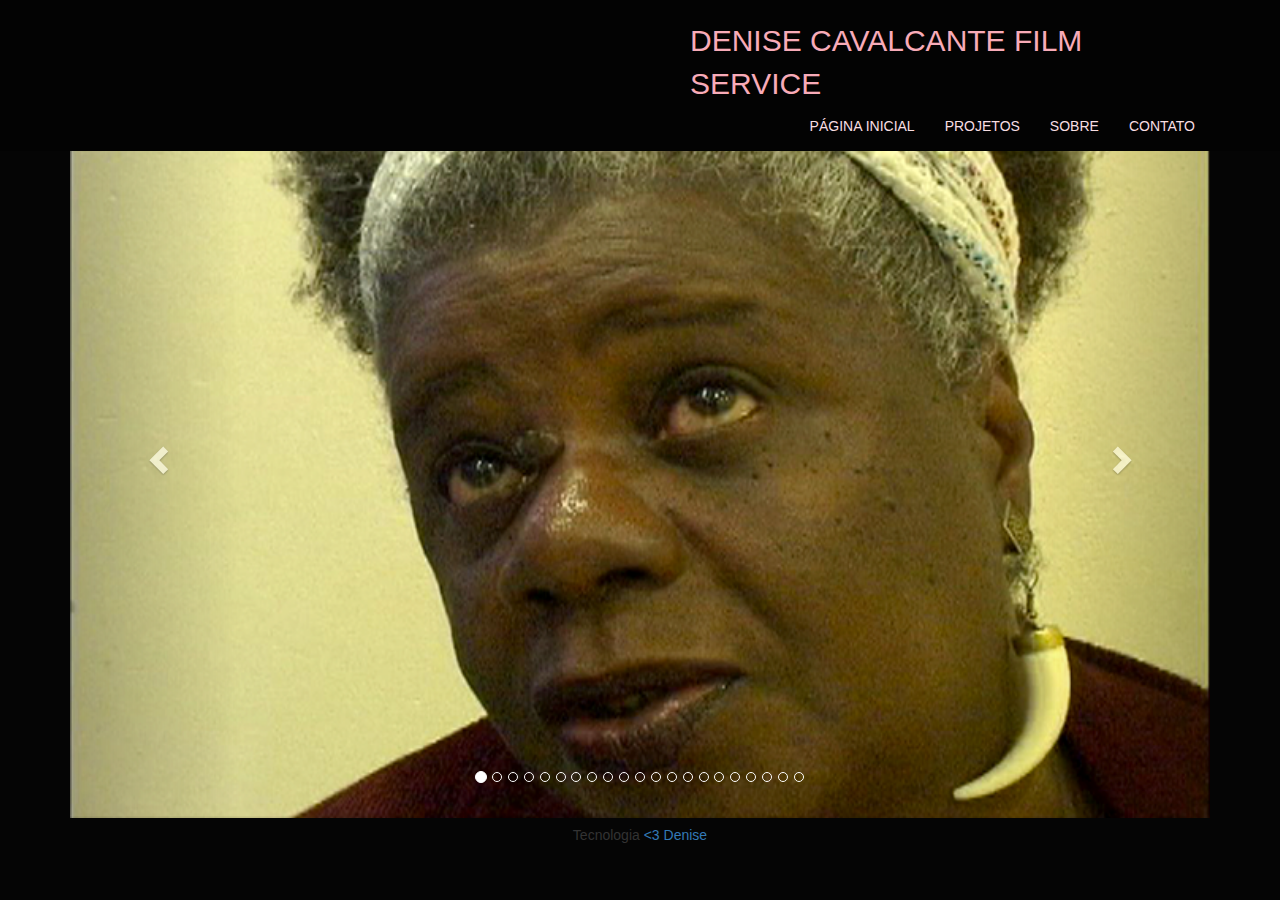
<file: index.html>
<!DOCTYPE html>
<html lang="pt-br">

<head>
    <meta charset="UTF-8">
    <meta name="viewport" content="width=device-width, initial-scale=1.0">
    <link rel="stylesheet" type="text/css" href="assets/bootstrap/css/bootstrap.css">
    <link rel="stylesheet" href="assets/css/estilo.css">
    <title>{Denise Cavalcante Film Service}</title>
</head>

<body>
    <header>
        <nav class="nav navbar-inverse navbar-fixed-top">
            <div class="container">
                <div class="nav-header">
                   <!-- <a href=""><img src="assets/img/docfutura2.jpg" class="logo"></a>-->
                    <button class="navbar-toggle glyphicon glyphicon-menu-hamburger" data-toggle="collapse" data-target="#menu-reprograma"></button>
                </div>
                <p class="cabeca">DENISE CAVALCANTE FILM SERVICE</p>
                <ul id="menu-reprograma" class="nav navbar-nav navbar-right collapse navbar-collapse">
                    <li><a href="index.html">PÁGINA INICIAL</a></li>
                    <li><a href="saladeaula.html">PROJETOS</a></li>
                    <li><a href="aulalogica.html">SOBRE</a></li>
                   <!-- <li><a href="#Fotos">Fotos</a></li>-->
                    <li><a href="apresentacao.html">CONTATO</a></li>
                </ul>
            </div>
        </nav>
    </header>
    <br><br>





    <script src="assets/js/jquery.js"></script>
    <script src="assets/bootstrap/js/bootstrap.min.js"></script>
    <script src="assets/js/navbar-animation-fix.js"></script>

    <div class="container">
        <div id="myCarousel" class="carousel slide" data-ride="carousel">

            <ol class="carousel-indicators">
                <li data-target="#myCarousel" data-slide-to="0" class="active"></li>
                <li data-target="#myCarousel" data-slide-to="1"></li>
                <li data-target="#myCarousel" data-slide-to="2"></li>
                <li data-target="#myCarousel" data-slide-to="3"></li>
                <li data-target="#myCarousel" data-slide-to="4"></li>
                <li data-target="#myCarousel" data-slide-to="5"></li>
                <li data-target="#myCarousel" data-slide-to="6"></li>
                <li data-target="#myCarousel" data-slide-to="7"></li>
                <li data-target="#myCarousel" data-slide-to="8"></li>
                <li data-target="#myCarousel" data-slide-to="9"></li>
                <li data-target="#myCarousel" data-slide-to="10"></li>
                <li data-target="#myCarousel" data-slide-to="11"></li>
                <li data-target="#myCarousel" data-slide-to="12"></li>
                <li data-target="#myCarousel" data-slide-to="13"></li>
                <li data-target="#myCarousel" data-slide-to="14"></li>
                <li data-target="#myCarousel" data-slide-to="15"></li>
                <li data-target="#myCarousel" data-slide-to="16"></li>
                <li data-target="#myCarousel" data-slide-to="17"></li>
                <li data-target="#myCarousel" data-slide-to="18"></li>
                <li data-target="#myCarousel" data-slide-to="19"></li>
                <li data-target="#myCarousel" data-slide-to="20"></li>
            </ol>


            <div class="carousel-inner" id="fotos">
              

                <div class="item active">
                    <img width="1980" height="960" src="assets/img/fg.png" alt="New York">
                </div>
                <div class="item">
                        <img width="1980" height="960" src="assets/img/diplo2.jpg" alt="New York">
                    </div>
                <div class="item">
                   
                    <img width="1980" height="960"  src="assets/img/diplo.jpg" alt="New York">
                </div>
                <div class="item">
                    <img width="1980" height="960" src="assets/img/diplo3.jpg" alt="New York">
                </div>
                <div class="item">
                    <img width="1980" height="960" src="assets/img/navi.jpg" alt="Chicago">
                </div>

                <div class="item">
                    <img width="1980" height="960"  src="assets/img/organi.jpg" alt="New York">
                </div>

                <div class="item">
                    <img width="1980" height="960" src="assets/img/figurino.jpg" alt="New York">
                </div>

                <div class="item">
                    <img width="1980" height="960"  src="assets/img/figurino2.png" alt="New York">
                </div>

               
                <div class="item">
                    <img width="1980" height="960" src="assets/img/joanamariapedro.png" alt="New York">
                </div>
                <div class="item">
                    <img width="1980" height="960" src="assets/img/macaco.png" alt="New York">
                </div>
                <div class="item">
                    <img width="1920" height="960" src="assets/img/simone.png" alt="New York">
                </div>
                <div class="item">
                    <img width="1920" height="960" src="assets/img/rel2.jpg" alt="New York">
                </div>
                <div class="item">
                    <img width="1920" height="960" src="assets/img/rel3.jpg" alt="New York">
                </div>
                <div class="item">
                    <img width="1920" height="960" src="assets/img/work.jpg" alt="New York">
                </div>
                <div class="item">
                    <img width="1920" height="960" src="assets/img/work2.jpg" alt="New York">
                </div>
                <div class="item">
                    <img width="1920" height="960" src="assets/img/work3.jpg" alt="New York">
                </div>
                <div class="item">
                    <img width="1920" height="960" src="assets/img/oficinacinemateca.jpg" alt="New York">
                </div>
                <div class="item">
                    <img width="1920" height="960" src="assets/img/oficinacinemateca2.jpg" alt="New York">
                </div>

                <div class="item">
                        <iframe width="480" height="360" src="https://www.youtube.com/embed/3mhExw1yjJ0" frameborder="0" allow="autoplay; encrypted-media" allowfullscreen></iframe>
                </div>
   
                <div class="item">
                       <iframe width="480" height="360" src="https://www.youtube.com/embed/3bY1VDAFAmU" frameborder="0" allow="autoplay; encrypted-media" allowfullscreen></iframe>
                </div>

            </div>


            <a class="left carousel-control" href="#myCarousel" data-slide="prev">
                <span class="glyphicon glyphicon-chevron-left"></span>
                <span class="sr-only">Previous</span>
            </a>
            <a class="right carousel-control" href="#myCarousel" data-slide="next">
                <span class="glyphicon glyphicon-chevron-right"></span>
                <span class="sr-only">Next</span>
            </a>
        </div>
    </div>


    <!-- <section id="Projetos">
        <div class="container">
            <div class="row">
                <div class=" col-xs-12 col-md-4">
                    <a href="aulalogica.html"><img src="assets/img/minasdoida.jpg" class="img-thumbnail"></a>
                    <p>Aula de projeto de Lógica</p>
                </div>
                <div class=" col-xs-12 col-md-4">
                    <a href="saladeaula.html"><img src="assets/img/minasdoida2.jpg" class="img-thumbnail"></a>
                    <p>Sala de aula da Reprograma</p>
                </div>
                <div class=" col-xs-12 col-md-4">
                    <a href="apresentacao.html"><img src="assets/img/minasdoida3.jpg" class="img-thumbnail"></a>
                    <p>Primeira semana da turma 4</p>
                </div>
            </div>
        </div>
    </section>


    <section id="Contato">

        <div class="container">
            <div class="row">
                <div class=" col-xs-12 col-md-6">
                    <form>
                        <div class="form-group">

                            <h1>Contato</h1>

                            <label for="nome">nome</label>
                            <input type="text" class="forma-control" id="nome">

                        </div>
                        <div class="input-group">

                            <input type="text" class="form-control" placeholder="e-mail" aria-describedby="basic-addon1">
                            <span class="input-group-addon" id="basic-addon1">@</span>
                        </div>
                        <button type="submit" class="btn btn-default">
                            enviar
                        </button>
                    </form>
                </div>


                <div class=" col-xs-12 col-md-6">
                    <button type="button" class="btn btn-default" aria-label="Left Align">
  <span class="glyphicon glyphicon-align-left" aria-hidden="true"></span>
</button>

                    <button type="button" class="btn btn-default btn-lg">
  <span class="glyphicon glyphicon-star" aria-hidden="true"></span> Star
</button>
                </div>
            </div>



        </div>
    </section>-->
</body>

<footer class="rodape">
<h5> Tecnologia <a href="emailto:denisegsmc@gmail.com"> <3 Denise</a></h5>
</html>
</file>
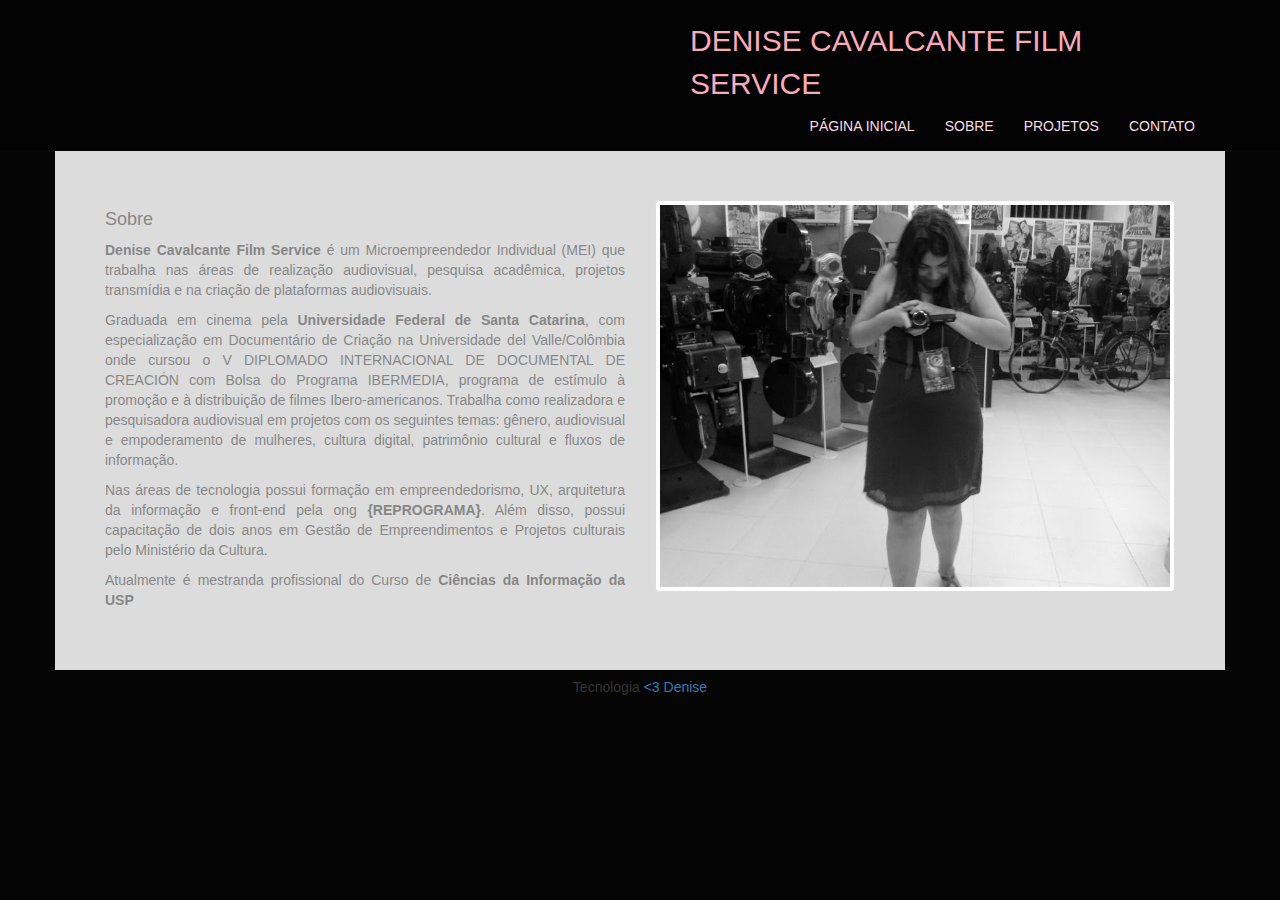
<file: aulalogica.html>
<!DOCTYPE html>
<html lang="pt-br">

<head>
    <meta charset="UTF-8">
    <meta name="viewport" content="width=device-width, initial-scale=1.0">
    <link rel="stylesheet" type="text/css" href="assets/bootstrap/css/bootstrap.css">
    <link rel="stylesheet" href="assets/css/estilo.css">
    <title>{SOBRE}</title>
</head>

<body>
        <header>
                <nav class="nav navbar-inverse navbar-fixed-top">
                    <div class="container">
                        <div class="nav-header">
                           <!-- <a href=""><img src="assets/img/docfutura2.jpg" class="logo"></a>-->
                            <button class="navbar-toggle glyphicon glyphicon-menu-hamburger" data-toggle="collapse" data-target="#menu-reprograma"></button>
                        </div>
                        <p class="cabeca">DENISE CAVALCANTE FILM SERVICE</p>
                        <ul id="menu-reprograma" class="nav navbar-nav navbar-right collapse navbar-collapse">
                            <li><a href="index.html">PÁGINA INICIAL</a></li>
                            <li><a href="aulalogica.html">SOBRE</a></li>
                            <li><a href="saladeaula.html">PROJETOS</a></li>
                           <!-- <li><a href="#Fotos">Fotos</a></li>-->
                            <li><a href="apresentacao.html">CONTATO</a></li>
                        </ul>
                    </div>
                </nav>
            </header>
    <section>
        <div id="quadrado" class="container">
            <div class="row">
                <div class="col-xs-12 col-sm-6 col-md-6">
                <h4>Sobre</h4>
                <p><strong>Denise Cavalcante Film Service </strong>é um Microempreendedor Individual (MEI)  que trabalha nas áreas de realização audiovisual, pesquisa acadêmica, projetos transmídia e na criação de plataformas audiovisuais. </p>
               <p>Graduada em cinema pela <strong>Universidade Federal de Santa Catarina</strong>, com especialização em Documentário de Criação na Universidade del Valle/Colômbia onde cursou o V DIPLOMADO INTERNACIONAL DE DOCUMENTAL DE CREACIÓN com Bolsa do Programa IBERMEDIA, programa de estímulo à promoção e à distribuição de filmes Ibero-americanos. Trabalha como realizadora e pesquisadora audiovisual em projetos com os seguintes temas: gênero, audiovisual e empoderamento de mulheres, cultura digital, patrimônio cultural e fluxos de informação.</p>
            <p>Nas áreas de tecnologia possui formação em empreendedorismo, UX, arquitetura da informação e front-end pela ong <strong> {REPROGRAMA}</strong>. Além disso, possui capacitação de dois anos em Gestão de Empreendimentos e Projetos culturais pelo Ministério da Cultura.</p>
            <p>Atualmente é mestranda profissional do Curso de <strong>Ciências da Informação da USP</strong></p>
            </div>
                <div class="col-xs-12 col-sm-6 col-md-6"> <img src="assets/img/caliwood.jpg" class="img-thumbnail">

                </div>
               
            </div>
        </div>


    </section>
</body>
<footer class="rodape">
    <h5> Tecnologia <a href="emailto:usp.br"> <3 Denise</a></h5>

</html>
</file>
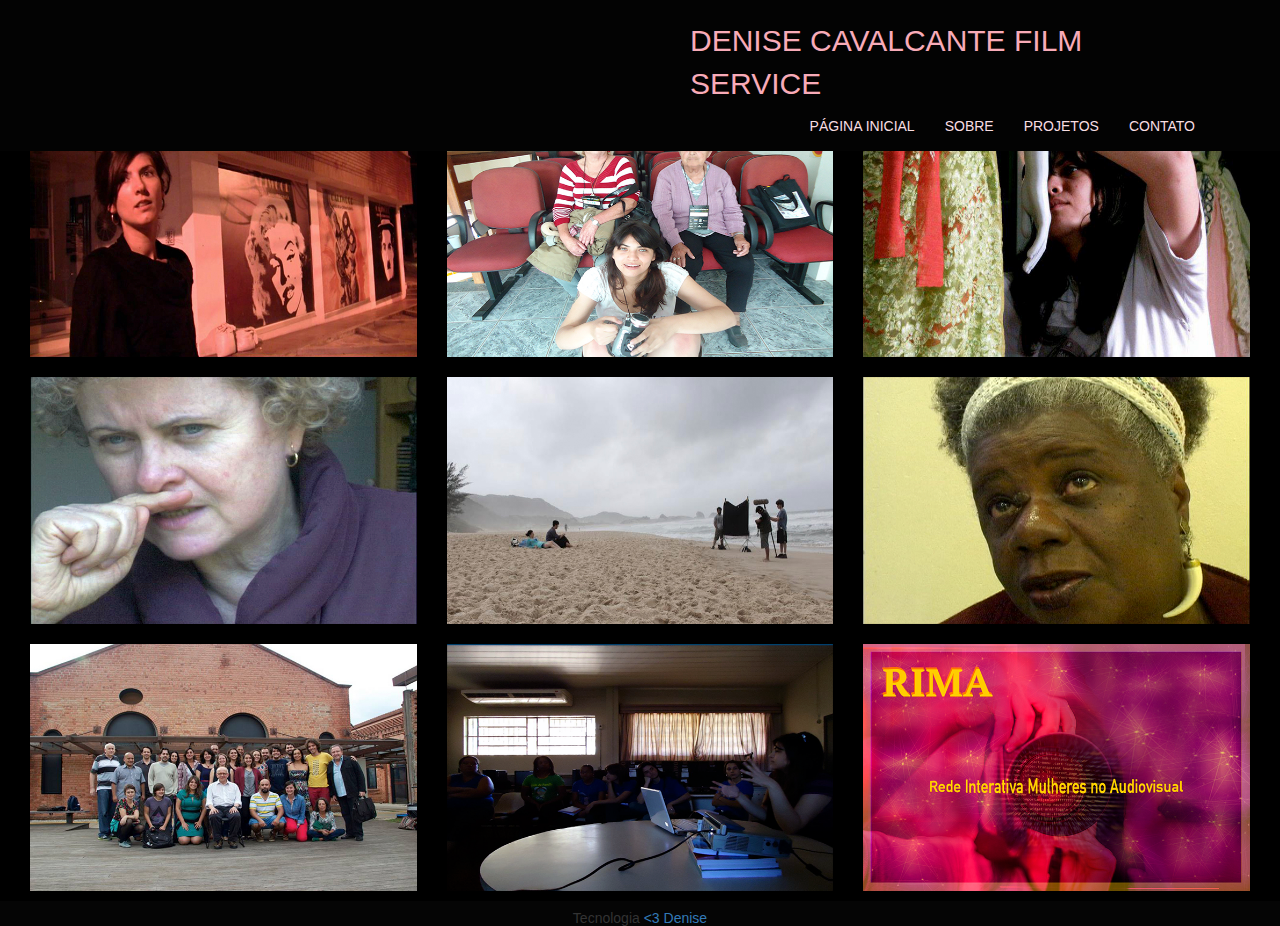
<file: saladeaula.html>
<!DOCTYPE html>
<html lang="pt-br">

<head>
    <meta charset="UTF-8">
    <meta name="viewport" content="width=device-width, initial-scale=1.0">
    <link rel="stylesheet" type="text/css" href="assets/bootstrap/css/bootstrap.css">
    <link rel="stylesheet" href="assets/css/estilo.css">
    <title>{PROJETOS}</title>
</head>


<body>
        <header>
                <nav class="nav navbar-inverse navbar-fixed-top">
                    <div class="container">
                        <div class="nav-header">
                           <!-- <a href=""><img src="assets/img/docfutura2.jpg" class="logo"></a>-->
                            <button class="navbar-toggle glyphicon glyphicon-menu-hamburger" data-toggle="collapse" data-target="#menu-reprograma"></button>
                        </div>
                        <p class="cabeca">DENISE CAVALCANTE FILM SERVICE</p>
                        <ul id="menu-reprograma" class="nav navbar-nav navbar-right collapse navbar-collapse">
                            <li><a href="index.html">PÁGINA INICIAL</a></li>
                            <li><a href="aulalogica.html">SOBRE</a></li>
                            <li><a href="saladeaula.html">PROJETOS</a></li>
                           <!-- <li><a href="#Fotos">Fotos</a></li>-->
                            <li><a href="apresentacao.html">CONTATO</a></li>
                        </ul>
                    </div>
                </nav>
            </header>
        <section>
                <div class="container-fluid" id="rede"> 
                        <div class="col-xs-12 col-md-4 foto">
                                <img src="assets/img/diplo2.jpg" class="imglogo" alt="New York">
                            <div class="middle">
                                <div class="text">Produção do Projeto de Documentário universitário “Jovens Realizadores da América latina”. Brasil/Colômbia. Ano: 2014.</div>
                            </div>
                        </div>
                        <div class="col-xs-12 col-md-4 foto">
                                <img src="assets/img/navi.jpg" class="imglogo" alt="Chicago">
                            <div class="middle">
                                <div class="text">Organização audiovisual do projeto: Ações para consolidar a transversalidade de
                                        Gênero nasPolíticas Públicas para a Pesca e Aquicultura do MPA. Ano: 2010</div>
                            </div>
                        </div>
                        <div class="col-xs-12 col-md-4 foto">
                            <img src="assets/img/figurino.jpg" class="imglogo" alt="New York">
                            <!--<img src="assets/img/mocamar.jpg" class="imglogo" alt="logo">-->
                            <div class="middle">
                                <div class="text">Figurino para Longa-Metragem Rendas no Ar desenvolvido por mim durante o workshop de criação compartilhada TRAMAS. Florianópolis-SC. Ano: 2012</div>
                            </div>
                        </div>  
                        <div class="col-xs-12 col-md-4 foto">
                                <img src="assets/img/joanamariapedro.png" class="imglogo" alt="New York">
                            <div class="middle">
                                <div class="text">Realização e pós-produção do Documentário Universitário: Você pinta como eu pinto? Sinopse: como se deu o processo que apagou mulheres artistas da história da arte. Florianópolis-SC. Ano: 2008. </div>
                            </div>
                        </div>
                        <div class="col-xs-12 col-md-4 foto">
                                <img src="assets/img/rel2.jpg" class="imglogo" alt="New York">
                            <div class="middle">
                                <div class="text">Assistente de Direção do curta O Relógio. Florianópolis-SC. Ano:2012.</div>
                            </div>
                        </div> 
                        <div class="col-xs-12 col-md-4 foto">
                                <img src="assets/img/fg.png" class="imglogo" alt="New York">
                            <div class="middle">
                                <div class="text">Produção e Assitência de Direção do Documentário Universitário: Desfazendo Gênero. Florianópolis-SC. Ano: 2008.</div>
                            </div>
                        </div>
                        <div class="col-xs-12 col-md-4 foto">
                                <img src="assets/img/oficinacinemateca.jpg" class="imglogo" alt="New York">
                            <div class="middle">
                                <div class="text">Oficina Técnica de Restauração Audiovisual. Cinemateca Brasileira/MinC/SAv/UNIFESP. São Paulo-SP. Ano: 2015.</div>
                            </div>
                        </div>
                        <div class="col-xs-12 col-md-4 foto">
                                <img src="assets/img/Untitled.png" class="imglogo" alt="New York">
                            <div class="middle">
                                <div class="text">Atuação como Ministrante da Oficina de Animação para Educadores Universitários do Programa Escola da Família. Escola Estadual Arno Hausser. Ilha Solteira-SP. Ano: 2010. </div>
                            </div>
                        </div>   
                        <div class="col-xs-12 col-md-4 foto">
                            <img src="assets/img/docfutura.jpg" class="imglogo" alt="New York">
                        <div class="middle">
                            <div class="text">Plataforma de Inovação Social para Mulheres do Audiovisual. Estágio: em construção. </div>
                        </div>
                    </div>   
                </div>
            </section>
</body>

<footer class="rodape">
    <h5> Tecnologia <a href="emailto:denisegsmc@gmail.com"> <3 Denise</a></h5>

</html>
</file>
<file: assets/css/estilo.css>
#myCarousel{
    max-width:100%;
    margin: 0;
    text-align: center;
    display: flex;
}

.img-responsive, .thumbnail > img, .thumbnail a > img, .carousel-inner > .item > img, .carousel-inner > .item > a > img {
    display: inline-flex;
    max-width: 100%;
  
}

body{
    background-color: rgb(5, 5, 5);
    margin-top: 50px;
}

.nav{
background-color: rgb(3, 3, 3);
margin-bottom: 0;
padding-top: 0;
}

.logo{
    width:5%;
    padding-top: 30px;
    border-radius: 50%;
}

.navegacao {
height: 20%;
}

.nav{

}

.container-fluid{
background-color: black;
align-content: center;
margin-bottom: 10px;

margin-top: 100px;
}

.form-group{
padding-top: 30px;
display: block;
font-size: 20px;
color: gray;
height: 30%;
}




.navbar-inverse .navbar-nav > li > a {
color:rgb(248, 222, 226);
padding-top: 0;
margin-top: 0;

}

.cabeca{
    font-size: 30px;
    color:rgb(248, 171, 184);
    padding-left: 620px;
    margin-top: 20px;
 

}

.imglogo{
    opacity: 1;
    display: block;
    width: 100%;
    height: auto;
    transition: .5s ease;
    padding-right:0;
    padding-left: 0;
    padding-top: 10px;
    padding-bottom: 10px;
    
      /*padding-top: 30px;
    */
}

input:focus{
    outline: none;
}


.middle {
    transition: .5s ease;
    opacity: 0;
    position: absolute;
    top: 50%;
    left: 50%;
    transform: translate(-50%, -50%);
    /*-ms-transform: translate(-50%, -50%);*/
    -webkit-transform:  translate(-50%, -50%);
     backface-visibility: hidden;
     text-align: center;
  }
  
  .foto:hover .imglogo {
    opacity: 0.3;
  }
  
  .foto:hover .middle {
    opacity: 1;
  }

  .text {

    color: rgb(252, 215, 232);
    padding: 0;
    justify-content: center;
    text-transform: uppercase;
    font-style: bold;
    font-size:12px;  
  }
  
  #quadrado{
      background: gainsboro;
     padding: 50px;
     margin-top: 150px;
      
  }

  #quadrado p{
    opacity: 0.5;
    text-align: justify;
   
}

  h4{
      opacity: 0.5;
      
  }

  #fundoCadastro{
    text-align: center;
    color: gainsboro;
    background: black;
    height: 60vh;
    width: 100%;
    padding: 60px;  
    display: block;  

}

#emailCadastro{
    background: white;
    color:lightgray;
    border-radius: 10%/60%;
    padding: 20px;
    margin-top: 40px;
    margin-bottom: 20px;
    width: 40%;
    border:2px solid lightgray;
    
    }

    #nomeCadastro{
        background: white;
        color:lightgray;
        border-radius: 10%/60%;
        padding: 20px;
        margin-top: 20px;
        margin-bottom: 10px;
        width: 40%;
        border:2px solid lightgray;
    
    }

    input, button, select, textarea {
        font-family: inherit;
        font-size: inherit;
        line-height: inherit;
        color:black;
    }

    .rodape{
        text-align: center;
        margin: 0;
        padding: 0;
        height: 0;

    }
</file>
